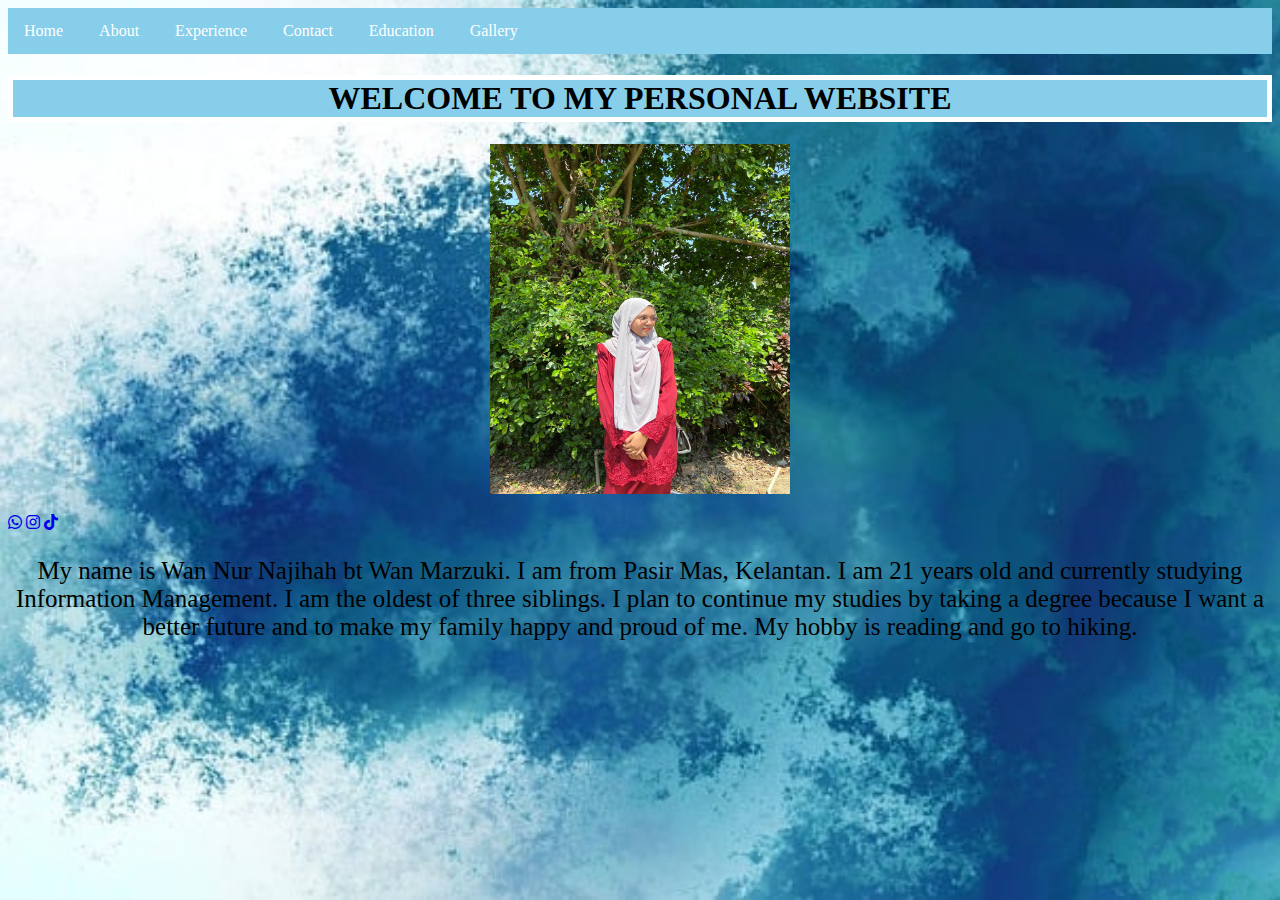
<file: PERSONAL WEBSITE/index.html>
<!DOCTYPE html>
<html>
<head>
	<meta charset="utf-8">
	<meta name="viewport" content="width=device-width, initial-scale=1">
	<title>MY PERSONAL WEBSITE</title>
    
    <link rel="stylesheet" type="text/css" href="css/style.css">
     <style>
        nav ul 
        {
            list-style-type: none;
            padding: 0;
            background-color: skyblue;
            overflow: hidden;
            margin: 0;
        }

        nav li {
            display: inline;
        }

        nav a {
            display: inline-block;
            color: white;
            text-align: center;
            padding: 14px 16px;
            text-decoration: none;
        }

        nav a:hover 
        {
            background-color: darkblue;
        }
    </style>

    <nav>
        <ul>
            <li><a href="index.html"target="_self">Home</a></li>
            <li><a href="about_me.html"target="_self">About</a></li>
            <li><a href="experience.html"target="_self">Experience</a></li>
            <li><a href="contact.html"target="_self">Contact</a></li>
            <li><a href="education.html"target="_self">Education</a></li>
            <li><a href="gallery.html"target="_self">Gallery</a></li>
        </ul>
    </nav>

	<style>
		body
		{
			background-image: url(images/backgroundd.jpg); background-size: cover; background-attachment: fixed;
		}
	</style>
</head>

     <link rel="stylesheet" href="https://cdnjs.cloudflare.com/ajax/libs/font-awesome/6.5.0/css/all.min.css">

<body>

	<h1 style="background-color: skyblue; border: 5px solid white; text-align: center;">WELCOME TO MY PERSONAL WEBSITE</h1>

<p style="text-align: center;">
    <img src="images/mypicture.jpg" alt="mypicture" style="width: 300px; height: 350px;">
</p>

<p>
    <a href="https://wa.me/60189067300" target="_self"><i class="fa-brands fa-whatsapp"></i></a>
    <a href="https://www.instagram.com/wanjihaaa_" target="_self"><i class="fa-brands fa-instagram"></i></a>
    <a href="https://www.tiktok.com/@nurnajihaaaaaa_" target="_self"><i class="fa-brands fa-tiktok"></i></a>
</p>
	
    <p style="font-size: 25px; text-align: center;"> My name is Wan Nur Najihah bt Wan Marzuki. I am from Pasir Mas, Kelantan. I am 21 years old and currently studying Information Management. I am the oldest of three siblings. I plan to continue my studies by taking a degree because I want a better future and to make my family happy and proud of me. My hobby is reading and go to hiking.</p>

	


</body>
</html>
</file>
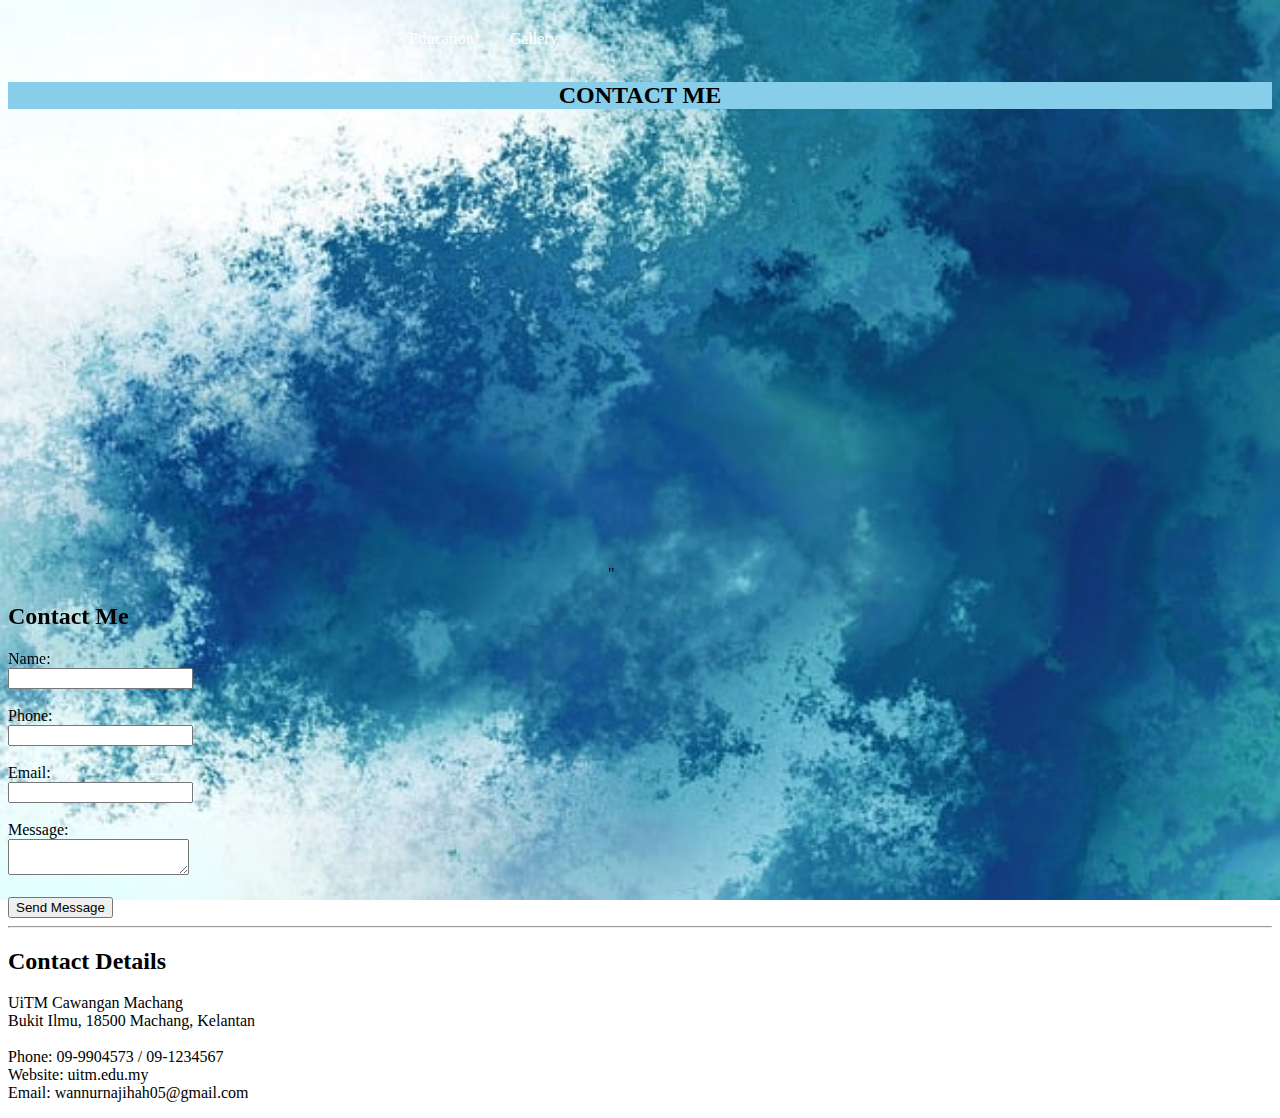
<file: PERSONAL WEBSITE/contact.html>
<!DOCTYPE html>
<html>
<head>
	<meta charset="utf-8">
	<meta name="viewport" content="width=device-width, initial-scale=1">
	<title>CONTACTS</title>
    
    <link rel="stylesheet" type="text/css" href="css/style.css">
	<style>
		body
		{
			background-image: url(images/backgroundd.jpg); background-size: cover; background-attachment: fixed;
		}
	</style>
	 <nav>
        <ul>
            <li><a href="index.html"target="_self">Home</a></li>
            <li><a href="about_me.html"target="_self">About</a></li>
            <li><a href="experience.html"target="_self">Experience</a></li>
            <li><a href="contact.html"target="_self">Contact</a></li>
            <li><a href="education.html"target="_self">Education</a></li>
            <li><a href="gallery.html"target="_self">Gallery</a></li>
        </ul>
    </nav>
</head>
<body>

	<h2 style="background-color: skyblue;text-align: center;"><strong>CONTACT ME</strong></h2>

        <iframe src="https://www.google.com/maps/embed?pb=!1m18!1m12!1m3!1d38529.43983522848!2d102.152394482026!3d6.088495923124871!2m3!1f0!2f0!3f0!3m2!1i1024!2i768!4f13.1!3m3!1m2!1s0x31b6a58296eebee7%3A0x4feaf574ddb3ff63!2sKampung%20Sekil%2C%2017030%20Pasir%20Mas%2C%20Kelantan!5e1!3m2!1sen!2smy!4v1749927005047!5m2!1sen!2smy" width="600" height="450" style="border:0;" allowfullscreen="" loading="lazy" referrerpolicy="no-referrer-when-downgrade">
        width="300" 
        height="200">
        </iframe>" 

    
    <h2>Contact Me</h2>
    <form>
    Name: <br>
    <input type="text" name="name"><br><br>

    Phone: <br>
    <input type="text" name="phone"><br><br>

    Email: <br>
    <input type="text" name="email"><br><br>

    Message: <br>
    <textarea name="message"></textarea><br><br>

    <button type="submit">Send Message</button>
    </form>

<hr>

<h2>Contact Details</h2>
<p>
    UiTM Cawangan Machang<br>
    Bukit Ilmu, 18500 Machang, Kelantan<br><br>

    Phone: 09-9904573 / 09-1234567<br>
    Website: uitm.edu.my<br>
    Email: wannurnajihah05@gmail.com
</p>
 

</body>
</html>
</file>
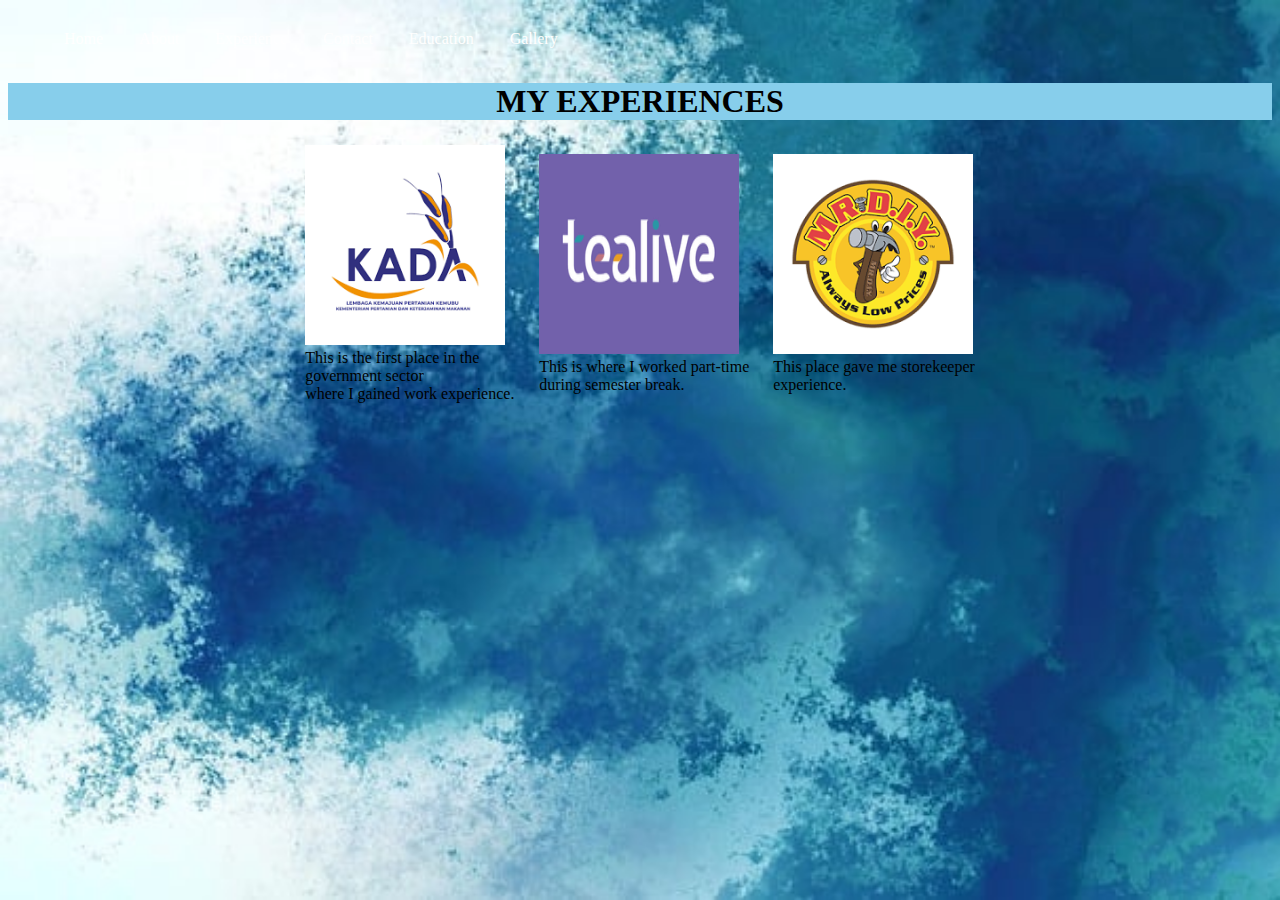
<file: PERSONAL WEBSITE/experience.html>
<!DOCTYPE html>
<html>
<head>
	<meta charset="utf-8">
	<meta name="viewport" content="width=device-width, initial-scale=1">
	<title>EXPERIENCES</title>

    <link rel="stylesheet" type="text/css" href="css/style.css">
	<style>
		body
		{
			background-image: url(images/backgroundd.jpg); background-size: cover; background-attachment: fixed;
		}
        px
        {
            font-family: arial;
        }
	</style>
     <nav>
        <ul>
            <li><a href="index.html"target="_self">Home</a></li>
            <li><a href="about_me.html"target="_self">About</a></li>
            <li><a href="experience.html"target="_self">Experience</a></li>
            <li><a href="contact.html"target="_self">Contact</a></li>
            <li><a href="education.html"target="_self">Education</a></li>
            <li><a href="gallery.html"target="_self">Gallery</a></li>
        </ul>
    </nav>

</head>
<body>

	<h1 style="background-color: skyblue;text-align: center;"><strong>MY EXPERIENCES</strong></h1>


  <table align="center">
  <tr>
    <td>
      <img src="images/kadaa.png" style="width:200px; height:200px; margin-right:30px;"><br>
      This is the first place in the <br> government sector<br>
      where I gained work experience.
    </td>
    <td>
      <img src="images/tealive.png" style="width:200px; height:200px; margin-right:30px;"><br>
      This is where I worked part-time<br> during semester break.
    </td>
    <td>
      <img src="images/diy.png" style="width:200px; height:200px;"><br>
      This place gave me storekeeper<br> experience.
    </td>
  </tr>
</table>

</body>
</html>
</file>
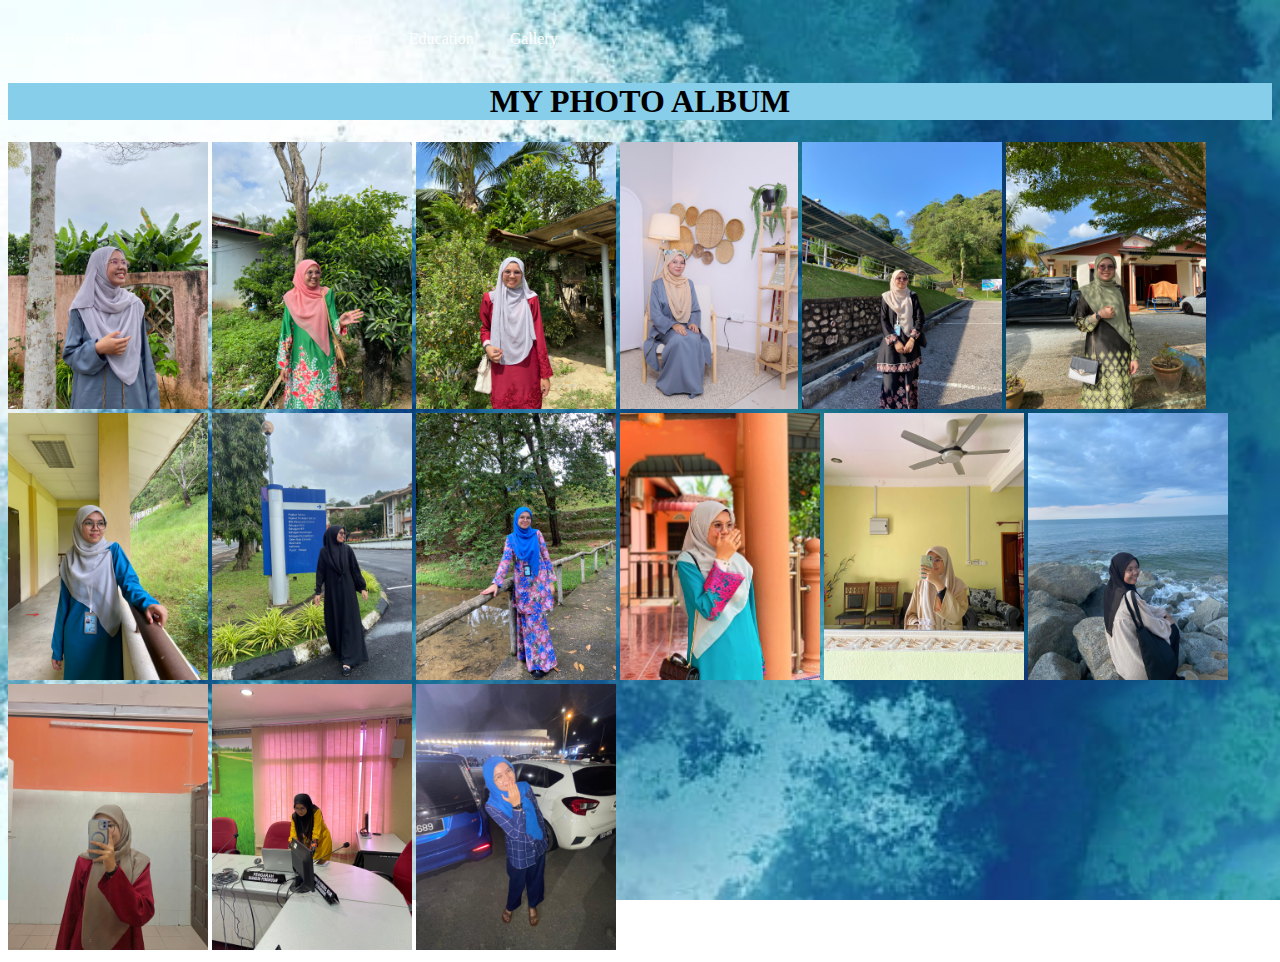
<file: PERSONAL WEBSITE/gallery.html>
<!DOCTYPE html>
<html>
<head>
	<meta charset="utf-8">
	<meta name="viewport" content="width=device-width, initial-scale=1">
	<title>GALLERY</title>

   <link rel="stylesheet" type="text/css" href="css/style.css">
	<style>
		body
		{
			background-image: url(images/backgroundd.jpg); background-size: cover; background-attachment: fixed;
		}
	</style>
     <nav>
        <ul>
            <li><a href="index.html"target="_self">Home</a></li>
            <li><a href="about_me.html"target="_self">About</a></li>
            <li><a href="experience.html"target="_self">Experience</a></li>
            <li><a href="contact.html"target="_self">Contact</a></li>
            <li><a href="education.html"target="_self">Education</a></li>
            <li><a href="gallery.html"target="_self">Gallery</a></li>
        </ul>
    </nav>

</head>
<body>

	<h1 style="background-color: skyblue;text-align: center;"><strong>MY PHOTO ALBUM</strong></h1>

    <img src="images/picture 1.jpg" width="200">
    <img src="images/picture 2.jpg" width="200">
    <img src="images/picture 3.jpg" width="200">
    <img src="images/picture 4.jpg" width="178">
    <img src="images/picture 5.jpg" width="200">
    <img src="images/picture 6.jpg" width="200">
    <img src="images/picture 7.jpg" width="200">
    <img src="images/picture 8.jpg" width="200">
    <img src="images/picture 9.jpg" width="200">
    <img src="images/picture 10.jpg" width="200">
    <img src="images/picture 11.jpg" width="200">
    <img src="images/picture 12.jpg" width="200">
    <img src="images/picture 13.jpg" width="200">
    <img src="images/picture 14.jpg" width="200">
    <img src="images/picture 15.jpg" width="200">

</body>
</html>
</file>
<file: PERSONAL WEBSITE/css/style.css>
<style>
        nav ul 
        {
            list-style-type: none;
            padding: 0;
            background-color: skyblue;
            overflow: hidden;
            margin: 0;
        }

        nav li {
            display: inline;
        }

        nav a {
            display: inline-block;
            color: white;
            text-align: center;
            padding: 14px 16px;
            text-decoration: none;
        }

        nav a:hover 
        {
            background-color: darkblue;
        }
    </style>
</file>
